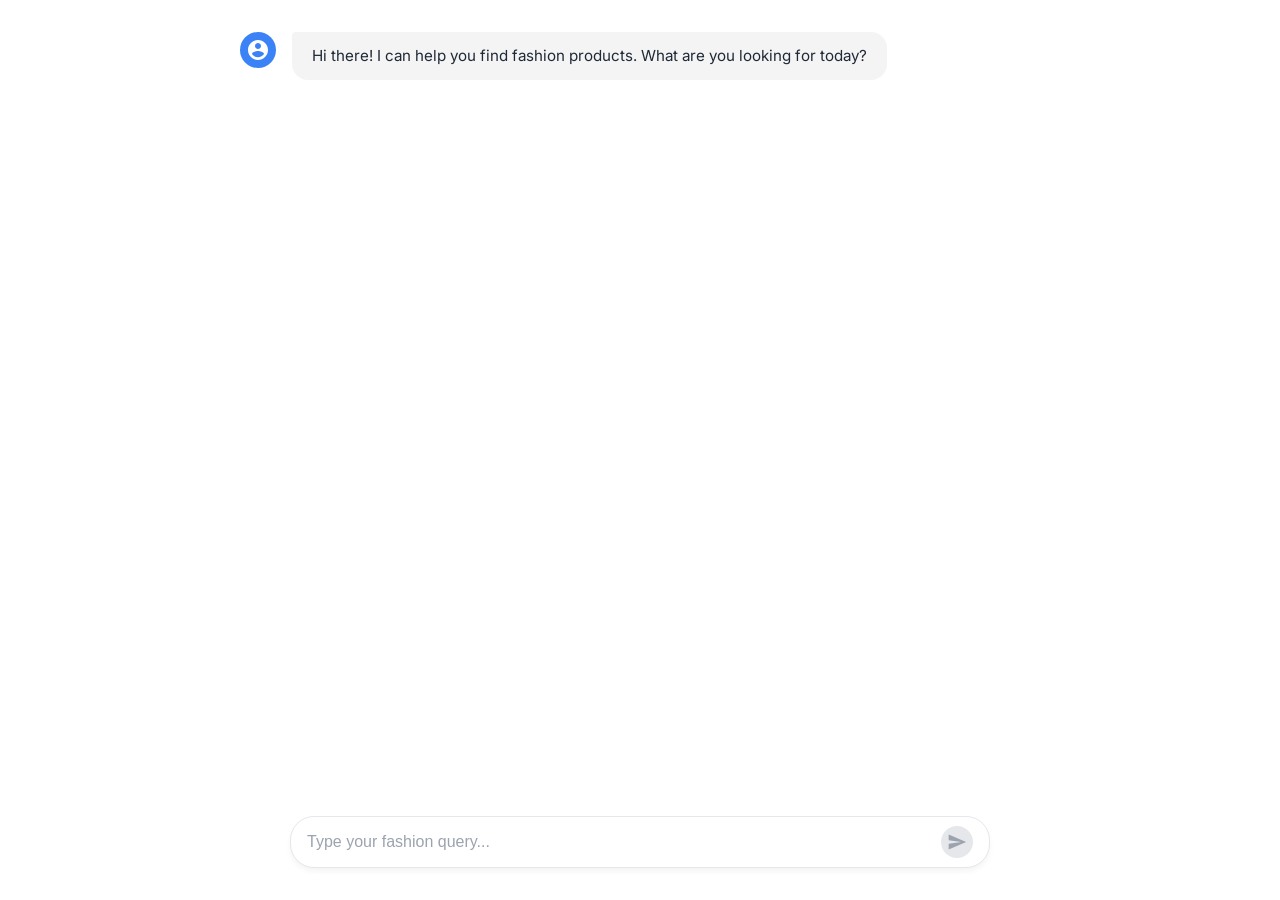
<file: static/index.html>
<!DOCTYPE html>
<html lang="en">
<head>
    <meta charset="UTF-8">
    <meta name="viewport" content="width=device-width, initial-scale=1.0">
    <title>Simple Fashion Discovery Chat</title>
    <link href="https://fonts.googleapis.com/css2?family=Inter:wght@400;500;600&display=swap" rel="stylesheet">
    <link rel="stylesheet" href="/static/styles.css">
</head>
<body>
    <div class="app-container">
        <!-- Main Chat Area -->
        <main class="chat-main">
            <div class="chat-messages-wrapper">
                <div class="chat-messages" id="chat-messages">
                    <!-- Initial Bot Message -->
                    <div class="message-row bot">
                        <div class="avatar bot-avatar">
                            <svg viewBox="0 0 24 24" fill="currentColor" width="24" height="24">
                                <path d="M12 2C6.48 2 2 6.48 2 12s4.48 10 10 10 10-4.48 10-10S17.52 2 12 2zm0 3c1.66 0 3 1.34 3 3s-1.34 3-3 3-3-1.34-3-3 1.34-3 3-3zm0 14.2c-2.5 0-4.71-1.28-6-3.22.03-1.99 4-3.08 6-3.08 1.99 0 5.97 1.09 6 3.08-1.29 1.94-3.5 3.22-6 3.22z"/>
                            </svg>
                        </div>
                        <div class="message-content bot-content">
                            <p>Hi there! I can help you find fashion products. What are you looking for today?</p>
                        </div>
                    </div>
                </div>
            </div>

            <!-- Input Area -->
            <div class="chat-input-wrapper">
                <form id="chat-form" class="chat-input-form">
                    <input type="text" id="user-input" placeholder="Type your fashion query..." autocomplete="off">
                    <button type="submit" id="send-button" disabled>
                        <svg viewBox="0 0 24 24" width="20" height="20" fill="currentColor"><path d="M2.01 21L23 12 2.01 3 2 10l15 2-15 2z"></path></svg>
                    </button>
                </form>
            </div>
        </main>
    </div>

    <!-- Template for Product Card -->
    <template id="product-card-template">
        <a class="product-card" href="#" target="_blank">
            <div class="product-image-container">
                <img src="" alt="Product" class="product-image" loading="lazy">
            </div>
            <div class="product-info">
                <h3 class="product-title"></h3>
                <p class="product-price"></p>
                <div class="store-badge"></div>
            </div>
        </a>
    </template>

    <script src="/static/script.js"></script>
</body>
</html>
</file>
<file: static/styles.css>
/* Global Styles */
:root {
    --bg-color: #ffffff;
    --chat-bg: #ffffff;
    --bot-msg-bg: #f4f4f4;
    --user-msg-bg: #2b7ce9;
    --text-primary: #1f2937;
    --text-secondary: #4b5563;
    --text-user: #ffffff;
    --border-color: #e5e7eb;
    --font-family: 'Inter', sans-serif;
    --transition: all 0.2s ease-in-out;
}

* {
    box-sizing: border-box;
    margin: 0;
    padding: 0;
}

body {
    font-family: var(--font-family);
    background-color: var(--bg-color);
    color: var(--text-primary);
    line-height: 1.5;
    height: 100vh;
    overflow: hidden;
}

.app-container {
    display: flex;
    height: 100vh;
    max-width: 1000px;
    margin: 0 auto;
}

.chat-main {
    flex: 1;
    display: flex;
    flex-direction: column;
    position: relative;
    height: 100%;
}

.chat-messages-wrapper {
    flex: 1;
    overflow-y: auto;
    padding: 2rem 1rem;
    scrollbar-width: thin;
    scrollbar-color: #d1d5db transparent;
}

.chat-messages-wrapper::-webkit-scrollbar {
    width: 6px;
}
.chat-messages-wrapper::-webkit-scrollbar-thumb {
    background-color: #d1d5db;
    border-radius: 10px;
}

.chat-messages {
    display: flex;
    flex-direction: column;
    gap: 1.5rem;
    max-width: 800px;
    margin: 0 auto;
}

/* Message Rows */
.message-row {
    display: flex;
    gap: 1rem;
    width: 100%;
}

.message-row.user {
    justify-content: flex-end;
}

/* Avatars */
.avatar {
    width: 36px;
    height: 36px;
    border-radius: 50%;
    display: flex;
    align-items: center;
    justify-content: center;
    flex-shrink: 0;
}

.bot-avatar {
    background-color: #3b82f6;
    color: white;
}

/* Internal Message Boxes */
.message-content {
    padding: 0.8rem 1.25rem;
    border-radius: 1rem;
    max-width: 85%;
    font-size: 0.95rem;
    word-break: break-word;
}

.bot-content {
    background-color: var(--bot-msg-bg);
    border-top-left-radius: 0.25rem;
}

.user-content {
    background-color: var(--user-msg-bg);
    color: var(--text-user);
    border-top-right-radius: 0.25rem;
}

/* Carousel Inner Box (inside bot message) */
.carousel-container {
    margin-top: 1rem;
    position: relative;
    width: 100%;
    display: flex;
    align-items: center;
}

.carousel-viewport {
    display: flex;
    gap: 10px;
    overflow-x: auto;
    scroll-behavior: smooth;
    padding: 0.5rem 0;
    scrollbar-width: none; /* Hide scrollbar Firefox */
}
.carousel-viewport::-webkit-scrollbar {
    display: none; /* Hide scrollbar Chrome/Safari */
}

/* Next arrow over the carousel */
.carousel-nav {
    position: absolute;
    right: -15px;
    top: 50%;
    transform: translateY(-50%);
    width: 32px;
    height: 32px;
    background-color: white;
    border: 1px solid #e5e7eb;
    border-radius: 50%;
    display: flex;
    align-items: center;
    justify-content: center;
    cursor: pointer;
    box-shadow: 0 2px 5px rgba(0,0,0,0.1);
    z-index: 10;
    transition: var(--transition);
}

.carousel-nav:hover {
    box-shadow: 0 4px 8px rgba(0,0,0,0.15);
    background-color: #f9fafb;
}

.carousel-nav svg {
    width: 20px;
    height: 20px;
    color: #4b5563;
}

/* Product Card */
.product-card {
    background-color: white;
    min-width: 160px;
    max-width: 160px;
    border-radius: 0.75rem;
    overflow: hidden;
    text-decoration: none;
    color: inherit;
    display: flex;
    flex-direction: column;
    border: 1px solid var(--border-color);
    transition: var(--transition);
    flex-shrink: 0;
    box-shadow: 0 1px 2px rgba(0,0,0,0.05);
}

.product-card:hover {
    transform: translateY(-2px);
    box-shadow: 0 4px 12px rgba(0,0,0,0.1);
}

.product-image-container {
    width: 100%;
    aspect-ratio: 1;
    background-color: #f3f4f6;
    overflow: hidden;
}

.product-image {
    width: 100%;
    height: 100%;
    object-fit: cover;
}

.product-info {
    padding: 0.75rem;
    display: flex;
    flex-direction: column;
    gap: 0.25rem;
}

.product-title {
    font-size: 0.85rem;
    font-weight: 500;
    color: var(--text-primary);
    white-space: nowrap;
    overflow: hidden;
    text-overflow: ellipsis;
}

.product-price {
    font-size: 0.9rem;
    font-weight: 600;
    color: var(--text-primary);
}

.store-badge {
    font-size: 0.7rem;
    color: #6b7280;
    text-transform: capitalize;
    margin-top: 0.25rem;
}

/* Input Form Area */
.chat-input-wrapper {
    padding: 1rem 2rem 2rem 2rem;
    background: transparent;
    display: flex;
    justify-content: center;
}

.chat-input-form {
    display: flex;
    align-items: center;
    max-width: 700px;
    width: 100%;
    background-color: white;
    border: 1px solid var(--border-color);
    border-radius: 1.5rem;
    padding: 0.5rem 1rem;
    box-shadow: 0 4px 6px -1px rgba(0, 0, 0, 0.05);
    transition: var(--transition);
}

.chat-input-form:focus-within {
    border-color: #9ca3af;
    box-shadow: 0 4px 12px rgba(0, 0, 0, 0.08);
}

#user-input {
    flex: 1;
    border: none;
    outline: none;
    background: transparent;
    padding: 0.5rem 0;
    font-size: 1rem;
    color: var(--text-primary);
}

#user-input::placeholder {
    color: #9ca3af;
}

#send-button {
    background-color: #3b82f6;
    color: white;
    border: none;
    width: 32px;
    height: 32px;
    border-radius: 50%;
    display: flex;
    align-items: center;
    justify-content: center;
    cursor: pointer;
    transition: var(--transition);
    margin-left: 0.5rem;
}

#send-button:disabled {
    background-color: #e5e7eb;
    color: #9ca3af;
    cursor: not-allowed;
}

#send-button:not(:disabled):hover {
    background-color: #2563eb;
}

/* Loading Indicator */
.typing-indicator {
    display: flex;
    gap: 4px;
    padding: 4px 0;
}

.typing-dot {
    width: 6px;
    height: 6px;
    background-color: #9ca3af;
    border-radius: 50%;
    animation: typing 1.4s infinite ease-in-out both;
}

.typing-dot:nth-child(1) { animation-delay: -0.32s; }
.typing-dot:nth-child(2) { animation-delay: -0.16s; }

@keyframes typing {
    0%, 80%, 100% { transform: scale(0); }
    40% { transform: scale(1); }
}
</file>
